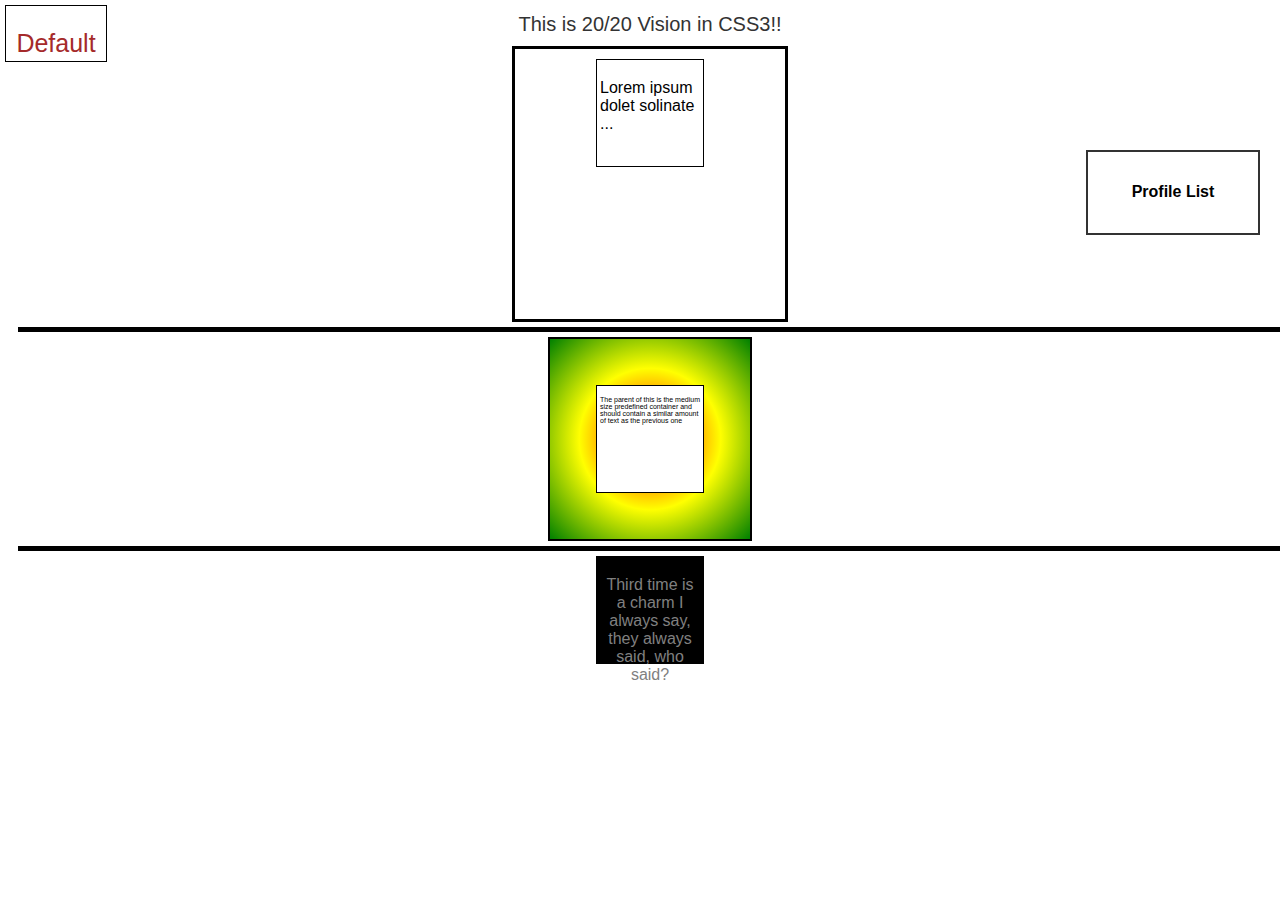
<file: index.html>
<!DOCTYPE html>
<html>
<head>
<title>2020 Vision in CSS</title> 
 <meta name="description" content="Your gorgeous description"> 
 <meta name="og:title" property="og:title" content="20/20 Vision in CSS"> 
 <meta name="robots" content="index, follow"> 
 <link href="URL" rel="canonical"> 
 <link id="css-file" href="css/default.css" rel="stylesheet" type="text/css" />
</head>
<body>
	<div class="outer-container">
		<div class="profile"><p></p></div>
		<div class="header">
			This is 20/20 Vision in CSS3!!
		</div>
		<div class="profile-list">
			<h4 class="text-center blink">Profile List</h4>
			<ul id="profile-ul">
				<a><li class="switch" id="default">Default</li></a>
				<a><li class="switch" id="number-two">Number Two</li></a>
				<a><li class="switch" id="ellipses">Ellipses</li></a>
			</ul>
		</div>		
		<div class="blank-space"></div>
		<div class="container-large margin-center" id="specific-biggest">
			<div class="container-small margin-center" id="specific-biggest-inner">
				<p> Lorem ipsum dolet solinate ...</p>
			</div>
		</div>
		<div class="break"></div>
		<div class="container-med margin-center" id="second-specific-outer">
			<div id="second-specific-inner" class="container-small margin-center little-font ">
				<p> The parent of this is the medium size predefined container and should contain a similar amount of text as the previous one</p>
			</div>
		</div>
		<div class="break"></div>
		<div class="container-small margin-center wrap-text" id="third-specific">
			<p>Third time is a charm I always say, they always said, who said?</p>
			<span>What's going on here?</span>
		</div>
		</div>
	</div>
</body>
</html>
<script src="./garden.js" type="text/javascript" rel="javascript"></script>
</file>
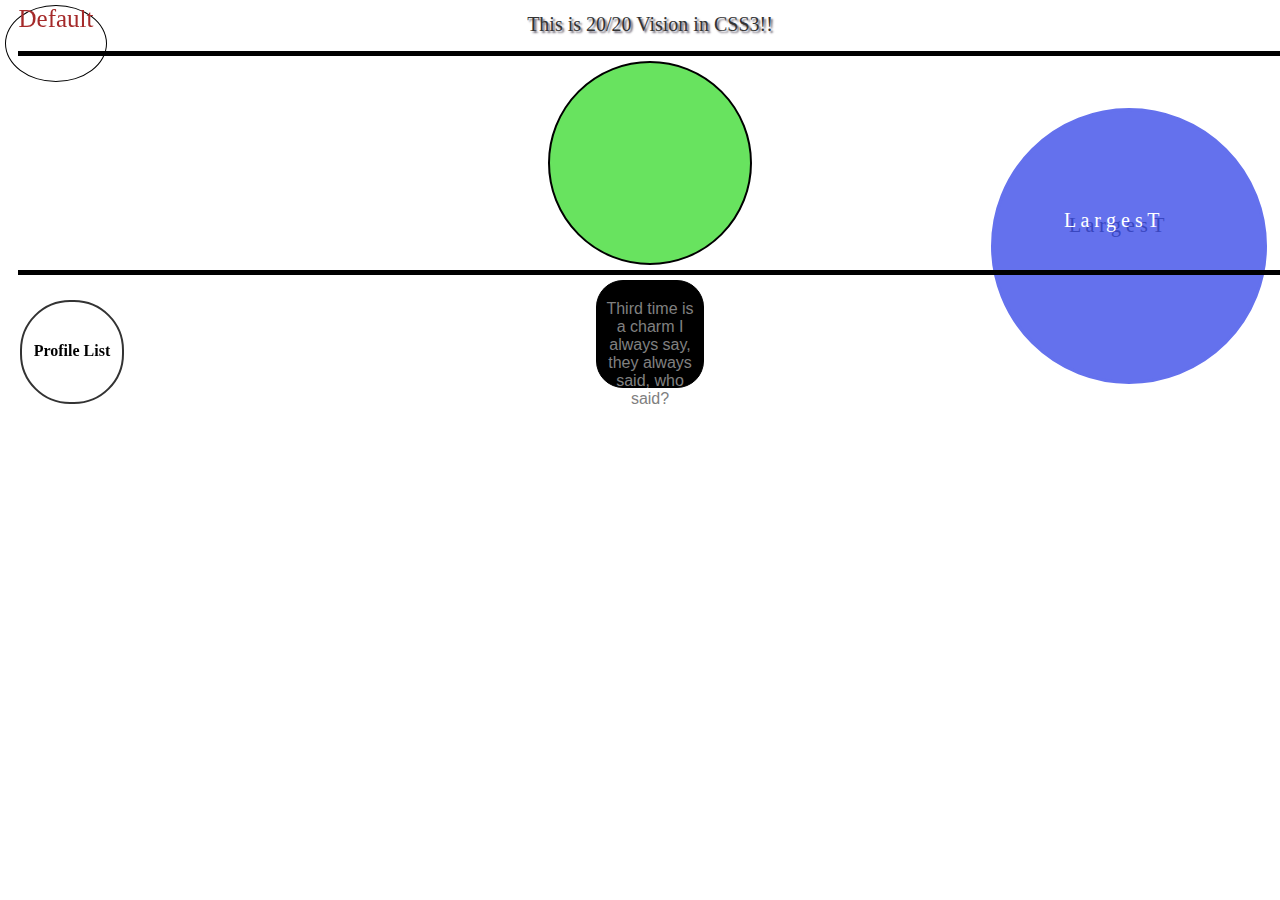
<file: ellipses.html>
<!DOCTYPE html>
<html>
<head>
<title>This is 20/20 Vision in CSS</title> 
 <meta name="description" content="Your gorgeous description"> 
 <meta name="og:title" property="og:title" content="20/20 Vision in CSS"> 
 <meta name="robots" content="index, follow"> 
 <link href="URL" rel="canonical"> 
 <link href="css/ellipses.css" rel="stylesheet" type="text/css" />
</head>
<body>
	<div class="outer-container">
		<div class="profile">Default</div>
		<div class="header">
			This is 20/20 Vision in CSS3!!
		</div>
		<div class="profile-list">
			<h4 class="text-center blink">Profile List</h4>
			<ul id="profile-ul">
				<a><li id="default">Default</li></a>
				<a><li id="number-two">Number Two</li></a>
				<a><li id="ellipses">Ellipses</li></a>
			</ul>
		</div>
		<div class="blank-space"></div>
		<div class="container-large margin-center" id="specific-biggest">
			<div class="container-small margin-center" id="specific-biggest-inner">
				<p> Lorem ipsum dolet solinate ...</p>
			</div>
		</div>
		<div class="break"></div>
		<div class="container-med margin-center" id="second-specific-outer">
			<div id="second-specific-inner" class="container-small margin-center little-font ">
				<p> The parent of this is the medium size predefined container and should contain a similar amount of text as the previous one</p>
			</div>
		</div>
		<div class="break"></div>
		<div class="container-small margin-center wrap-text" id="third-specific">
			<p>Third time is a charm I always say, they always said, who said?</p>
			<span>What's going on here?</span>
		</div>
		</div>
	</div>
</body>
</html>
</file>
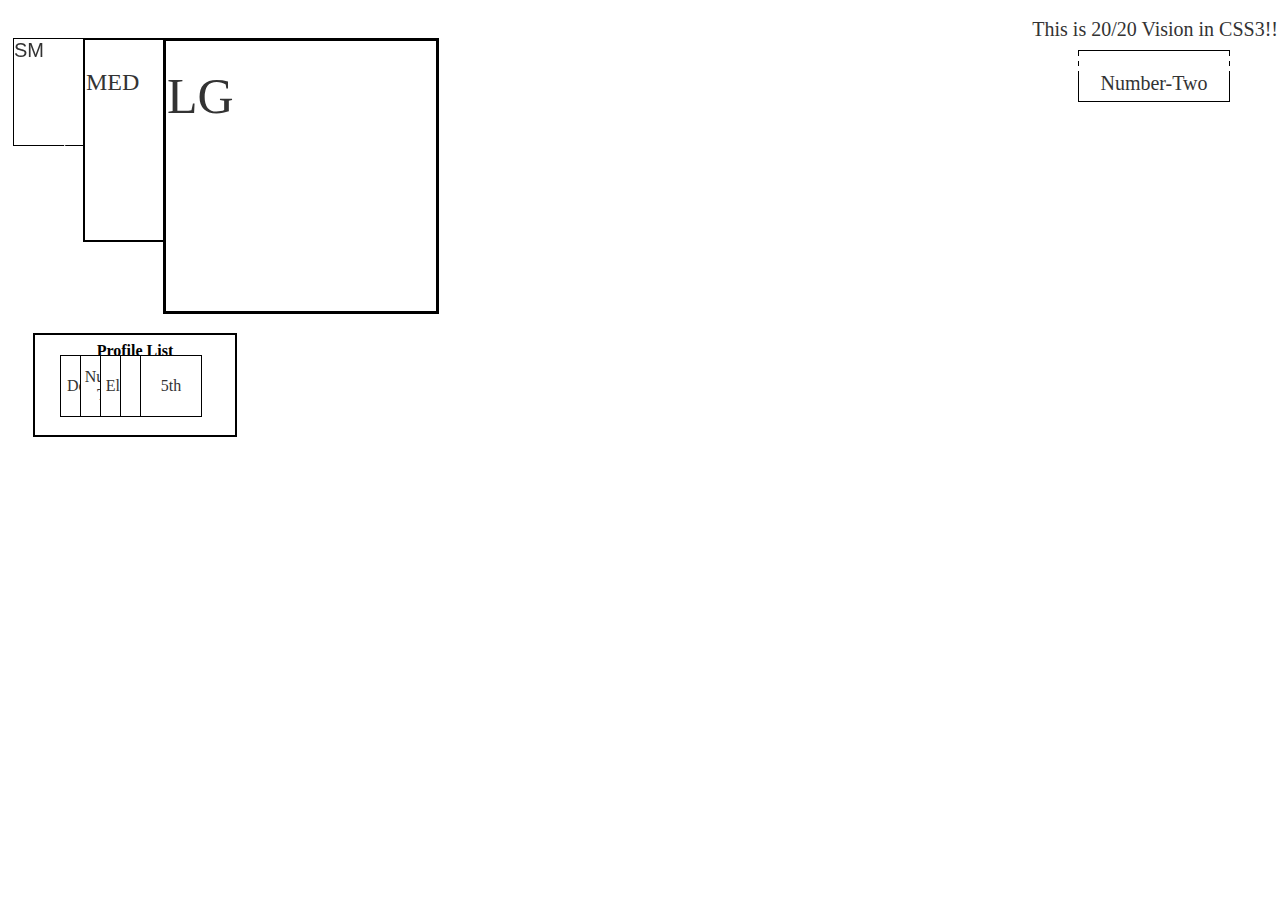
<file: number-two.html>
<!DOCTYPE html>
<html>
<head>
<title>2020 Vision in CSS</title> 
 <meta name="description" content="Your gorgeous description"> 
 <meta name="og:title" property="og:title" content="20/20 Vision in CSS"> 
 <meta name="robots" content="index, follow"> 
 <link href="URL" rel="canonical"> 
 <link href="css/number-two.css" rel="stylesheet" type="text/css" />
</head>
<body>
	<div class="outer-container">
		<div class="profile"><p></p></div>
		<div class="header">
			This is 20/20 Vision in CSS3!!
		</div>
		<div class="profile-list">
			<h4 class="text-center blink">Profile List</h4>
			<ul id="profile-ul">
				<a href="/index.html"><li id="default">Default</li></a>
				<a href="/number-two.html"><li id="number-two">Number Two</li></a>
				<a href="/ellipses.html"><li id="ellipses">Ellipses</li></a>
				<a href="#"><li id="fourth">4th</li></a>
				<a href="#"><li id="fifth">5th</li></a>
			</ul>
		</div>		
		<div class="blank-space"></div>
		<div class="container-large margin-center" id="specific-biggest">
			<div class="container-small margin-center" id="specific-biggest-inner">
				<p> Lorem ipsum dolet solinate ...</p>
			</div>
		</div>
		<div class="break"></div>
		<div class="container-med margin-center" id="second-specific-outer">
			<div id="second-specific-inner" class="container-small margin-center little-font ">
				<p> The parent of this is the medium size predefined container and should contain a similar amount of text as the previous one</p>
			</div>
		</div>
		<div class="break"></div>
		<div class="container-small margin-center wrap-text" id="third-specific">
			<p>Third time is a charm I always say, they always said, who said?</p>
			<span>What's going on here?</span>
		</div>
		</div>
	</div>
</body>
</html>
</file>
<file: css/default.css>
/* css/default.css */

* {
	font-family:sans-serif;
}
ul, li{
    margin: 0;
    padding: 0;
}

.outer-container {
	width:100%;
	height:auto;
	position:relative;
	padding:5px;
	margin:5px;
}

.header {
	font-size:20px;
	color:#333;
	text-align:center;
}

.profile-list {
	width:150px;
	height:auto;
	padding:10px;
	position:fixed;
	background:#fff;
	z-index:5;
	display:block;
	right:20px;
	top:150px;
	border: 2px solid #333;
}

#default {
	background:brown;
	color:#fff;
}

#default:hover {
	background:#fff;
	color:brown;
	animation: shake 0.5s;
	animation-iteration-count: infinite;
}

#number-two:hover {
	width:150px;
	background:#333;
	color:#fff;
}

#ellipses {
	color:#D291BC;
}

#ellipses:hover {
	background:#D291BC;
	color:#fff;
	border-radius:50%;
	border:#D291BC;
}

.profile-list a {
	text-decoration:none;
	color:#333;
}

#profile-ul {
	list-style-type:none;
	width:100%;
	display:flex;
	margin:0 auto;
	flex-direction:column;
	align-items: center;
	height:0;
	overflow:hidden;
}

.profile-list:hover > #profile-ul {
	height:auto;
}

#profile-ul li {
	height:50px;
	width:50px;
	border:1px solid #333;
	display:flex;
	flex-direction: column;
	align-items:center;
	justify-content:center;
	text-align:center;
	margin-top:5px;
	padding:5px;
}

.container-small {
	width: 100px;
	height:100px;
	padding:3px;
	border:1px solid black;
	box-type:border-box;
	-webkit-box-type:border-box;
	-moz-box-type:border-box;
}

.container-med { 
	width:200px;
	height:200px;
	padding:7px;
	border:2px solid black;
	box-type:border-box;
	-webkit-box-type:border-box;
	-moz-box-type:border-box;
}

.container-large {
	width:250px;
	height:250px;
	border:3px solid black;
	padding:10px;
	box-type:border-box;
	-webkit-box-type:border-box;
	-moz-box-type:border-box;
}

.responsive-img {
	width:100%;
	height:auto;
	min-width:auto;
}

.wrap-text {
	word-wrap:break-word;
}

.clear-trick {
	float:none;
	clear:both;
}

.break {
	width:100%;
	height:5px;
	margin-top:5px;
	margin-bottom:5px;
	background:black;
	position:relative;
}

.margin-center {
	margin:0 auto;
}

.text-center
{
	text-align:center;
}

.profile {
	position:fixed;
	width:100px;
	height:55px;
	border:1px solid black;
	top:5px;
	left:5px;
	color: brown;
	background:#fff;
	text-align:center;
	font-size:25px;
	line-height:25px;
	box-type:border-box;
	-webkit-box-type:border-box;
	-moz-box-type:border-box;
}
.profile p::after {
	content: "Default";
}

.little-font {
	font-size: 7px;
}

#second-specific-inner {
	display:flex;
	vertical-align:center;
	justify-content:center;
	background-color:#fff;
}

#second-specific-outer
{
	display:flex;
	vertical-align:center;
	justify-content:center;
	align-items:center;
	padding:0;
	background-image: radial-gradient(red, yellow, green);
}

#third-specific {
	font-family:sans-serif;
	color:grey;
	background:black;
	text-align:center;
	-webkit-transition: -webkit-transform .8s ease-in-out;
    transition:         transform .8s ease-in-out;
}

#third-specific:hover, #third-specific:focus {
	color:pink;
	width:600px;
	height:200px;
	-webkit-transform: rotate(360deg);
    transform: rotate(360deg);
}
#third-specific span {
	opacity:0;
}
#third-specific:hover > span, #third-specific:focus > span {
	opacity:1;
	color:orange;
	font-size: 18px;
	bottom:0;
}

.blank-space {
	width:100%;
	height:10px;
	display:block;
	position:relative;
}

.blink {
  animation: blinker 5s linear 2;
}

@keyframes blinker {
  50% {
    opacity: 0;
  }
}

@keyframes shake {
  0% { transform: translate(1px, 1px) rotate(0deg); }
  10% { transform: translate(-1px, -2px) rotate(-1deg); }
  20% { transform: translate(-3px, 0px) rotate(1deg); }
  30% { transform: translate(3px, 2px) rotate(0deg); }
  40% { transform: translate(1px, -1px) rotate(1deg); }
  50% { transform: translate(-1px, 2px) rotate(-1deg); }
  60% { transform: translate(-3px, 1px) rotate(0deg); }
  70% { transform: translate(3px, 1px) rotate(-1deg); }
  80% { transform: translate(-1px, -1px) rotate(1deg); }
  90% { transform: translate(1px, 2px) rotate(0deg); }
  100% { transform: translate(1px, -2px) rotate(-1deg); }
}
</file>
<file: css/ellipses.css>
/* css/ellipses.css */

.outer-container {
	width:100%;
	height:auto;
	position:relative;
	padding:5px;
	margin:5px;
}

.header {
	font-size:20px;
	color:#333;
	text-align:center;
	text-shadow:2px 2px 2px #686270;
}

.container-small {
	width: 100px;
	height:100px;
	border-radius:25%;
	padding:3px;
	border:1px solid black;
	box-type:border-box;
	-webkit-box-type:border-box;
	-moz-box-type:border-box;
}

.container-med { 
	width:200px;
	height:200px;
	border-radius:50%;
	padding:7px;
	border:2px solid black;
	background-color:#68e35f;
	color:#fff;
	box-type:border-box;
	-webkit-box-type:border-box;
	-moz-box-type:border-box;
}

.container-large {
	width:250px;
	height:250px;
	border:3px solid #6471ed;
	background-color:#6471ed;
	border-radius:50%;
	padding:10px;
	box-type:border-box;
	-webkit-box-type:border-box;
	-moz-box-type:border-box;
	position:absolute;
	right:20px;
	top:100px;
}

.responsive-img {
	width:100%;
	height:auto;
	min-width:auto;
}

.wrap-text {
	word-wrap:break-word;
}

.clear-trick {
	float:none;
	clear:both;
}

.break {
	width:100%;
	height:5px;
	margin-top:5px;
	margin-bottom:5px;
	background:black;
	position:relative;
}

.margin-center {
	margin:0 auto;
}

.text-center
{
	text-align:center;
}

.profile {
	position:fixed;
	width:100px;
	height:75px;
	border-radius:50%;
	border:1px solid black;
	top:5px;
	left:5px;
	color: brown;
	background:#fff;
	text-align:center;
	font-size:25px;
	line-height:25px;
	box-type:border-box;
	-webkit-box-type:border-box;
	-moz-box-type:border-box;
}

.profile p::after {
	content: "Ellipses";
}

.profile-list {
	width:100px;
	height: 100px;
	position:fixed;
	background:#fff;
	display:block;
	left:20px;
	top:300px;
	border: 2px solid #333;
	border-radius: 50px;
}
.profile-list h4 {
	margin-top: 40px;
}

.profile-list ul {
	margin-top: 50px;
}

#profile-ul {
	overflow-y: hidden;
	padding-left: 10px;
    -webkit-transition: max-height 1s; 
    -moz-transition: max-height 1s; 
    -ms-transition: max-height 1s; 
    -o-transition: max-height 1s; 
    transition: max-height 1s;  
    overflow: hidden;
    max-height: 0;	
}

.profile-list:hover > #profile-ul {
	max-height: 300px;
}
#profile-ul li {
	height:80px;
	width:80px;
	border:2px solid #333;
	display:flex;
	flex-direction: column;
	align-items:center;
	justify-content:center;
	text-align:center;
	margin-top:5px;
	border-radius: 40px;
	z-index: 4;
}
#default:hover {
	border: 2px solid blue;
}

#number-two:hover {
	border: 2px solid red;
}

#ellipses:hover {
	border:  2px solid green;
}

.little-font {
	font-size: 7px;
}


#specific-biggest-inner {
	border:none;
	opacity:1;
	color:#6471ed;
}

#specific-biggest-inner::after {
	height:40px;
	font-size:20px;
	width:120p5;
	position:absolute;
	z-index:10;
	left:70px;
	color:#fff;
	content:"L a r g e s T";
	text-align:center;
	line-height:20px;
	opacity:1;
	text-shadow:5px 5px #3946bf;
}
#second-specific-inner {
	display:none;
	vertical-align:center;
	justify-content:center;
	background-color:#fff;
}

#second-specific-inner::after {

}

#second-specific-outer
{
	padding:0;
}

#third-specific {
	font-family:sans-serif;
	color:grey;
	background:black;
	text-align:center;
	-webkit-transition: -webkit-transform .8s ease-in-out;
    transition:         transform .8s ease-in-out;
}

#third-specific:hover, #third-specific:focus {
	color:pink;
	width:600px;
	height:200px;
	-webkit-transform: rotate(360deg);
    transform: rotate(360deg);
}
#third-specific span {
	opacity:0;
}
#third-specific:hover > span, #third-specific:focus > span {
	opacity:1;
	color:orange;
	font-size: 18px;
	bottom:0;
}

.blank-space {
	width:100%;
	height:10px;
	display:block;
	position:relative;
}
</file>
<file: css/number-two.css>
/* css/number-two.css */

ul li, ul a li, ul {
	padding:0;
	margin:0;
}

.outer-container {
	width:100%;
	height:auto;
	position:absolute;
	padding:5px;
	margin:5px;
}

.header {
	font-size:20px;
	color:#333;
	text-align:right;
	padding-right:20px;
}

.container-small {
	width: 100px;
	height:100px;
	padding:3px;
	border:1px solid black;
	box-type:border-box;
	-webkit-box-type:border-box;
	-moz-box-type:border-box;
	display:block;
	position:absolute;
	z-index:1;
	left:0;
	top:25px;
}

.container-med { 
	width:200px;
	height:200px;
	padding:7px;
	border:2px solid black;
	box-type:border-box;
	-webkit-box-type:border-box;
	-moz-box-type:border-box;
	display:block;
	position:absolute;
	z-index:2;
	left:70px;
	top:25px;
}

.container-large {
	width:250px;
	height:250px;
	border:3px solid black;
	padding:10px;
	box-type:border-box;
	-webkit-box-type:border-box;
	-moz-box-type:border-box;
	display:block;
	position:absolute;
	background-color:#fff;
	color:#fff;
	z-index:3;
	left:150px;
	top:25px;
}

.responsive-img {
	width:100%;
	height:auto;
	min-width:auto;
}

.wrap-text {
	word-wrap:break-word;
}

.clear-trick {
	float:none;
	clear:both;
}

.break {
	width:100%;
	height:5px;
	margin-top:5px;
	margin-bottom:5px;
	background:#fff;
	position:relative;
}

.margin-center {
	margin:0 auto;
}

.text-center {
	text-align:center;
}

.profile {
	position:fixed;
	width:150px;
	height:50px;
	border:1px solid black;
	top:50px;
	right:50px;
	color: brown;
	background:#fff;
	text-align:center;
	font-size:25px;
	line-height:25px;
	box-type:border-box;
	-webkit-box-type:border-box;
	-moz-box-type:border-box;
}

.profile p::after {
	content:"Number-Two";
	position:absolute;
	line-height:15px;
	color:#333;
	left:0;
	text-align:center;
	width:100%;
	font-size:20px;
}

.profile-list {
	position:absolute;
	top:320px;
	left:50px;
	border:2px solid black;
	min-width:200px;
	height:100px;
	display:flex;
	align-items: center;
	justify-content: center;
	z-index:10;
	left:20px;
}

.profile-list:hover {
	background-color:#333;
	color:#fff;
}

.profile-list h4 {
	display:flex;
	align-self:flex-start;
	top:-14px;
	position:absolute;
}

#profile-ul {
	position:absolute;
	list-style-type: none;
	display:flex;
	align-items:center;
	justify-content:center;
	flex-flow:row wrap;
	min-width:150px;
	height:65px;
	left:25px;
	top:20px;
}

#profile-ul a {
	text-decoration: none;
}

#profile-ul a li {
	display:inline-block;
	width:50px;
	height:50px;
	border:1px solid black;
	padding:5px;
	display:flex;
	align-items:center;
	justify-content:center;
	flex-flow: row wrap;
	text-align: center;
	color:#333;
	box-type:border-box;
	-webkit-box-type:border-box;
	-moz-box-type:border-box;
	-webkit-transition: -webkit-transform 1s;
    transition: transform 1s;
}

#profile-ul a li:hover {
	z-index:10;
	transform: translate(20px, 20px);
}

#default {
	position:absolute;
	z-index:1;
	left:0;
	top:0;
	background-color:#fff;
}

#number-two {
	position:absolute;
	z-index:2;
	top:0;
	left:20px;
	background-color:#fff;
}

#ellipses {
	position:absolute;
	z-index:3;
	top:0;
	left:40px;
	background-color:#fff;
}

#fourth {
	position:absolute;
	z-index:4;
	top:0;
	left:60px;
	background-color:#fff;
}

#fifth {
	position:absolute;
	z-index:5;
	top:0;
	left:80px;
	background-color:#fff;
}
.container-large .container-small {
	border:1px solid #fff;
}

#specific-biggest-inner::after {
	width:100%;
	height:50px;
	position:absolute;
	content:"LG";
	color:#333;
	font-size:50px;
	top:0;
	left:0;
}

.little-font {
	font-size: 7px;
}

#second-specific-inner {
	display:flex;
	vertical-align:center;
	justify-content:center;
	background-color:#fff;
	border:1px solid #fff;
}

#second-specific-outer
{
	display:flex;
	vertical-align:center;
	justify-content:center;
	align-items:center;
	padding:0;
	background-color:#fff;
	color:#fff;
}

#second-specific-inner::after {
	content:"MED";
	color:#333;
	font-size:24px;
	width:100%;
	height:30px;
	left:0;
	position:absolute;
}

#third-specific {
	font-family:sans-serif;
	color:#fff;
	background:#fff;
	text-align:center;
	-webkit-transition: -webkit-transform .8s ease-in-out;
    transition: transform .8s ease-in-out;
}

#third-specific::after {
	content:"SM";
	height:20px;
	width:100%;
	font-size:20px;
	left:0;
	top:0;
	position:absolute;
	color:#333;
	text-align:left;
}

#third-specific:hover, #third-specific:focus {
	color:pink;
	width:600px;
	height:200px;
	-webkit-transform: rotate(360deg);
    transform: rotate(360deg);
}

#third-specific span {
	opacity:0;
}

#third-specific:hover > span, #third-specific:focus > span {
	opacity:1;
	color:orange;
	font-size: 18px;
	bottom:0;
}

.blank-space {
	width:100%;
	height:10px;
	display:block;
	position:relative;
}

@media screen and (max-width: 768px) {
	
	body {
		background:green;
	}
	
	#profile-ul {
		space-between:10px;
	}
	#profile-ul a li {
		display:relative;		
		z-index:1;

	}











































































































































}
</file>
